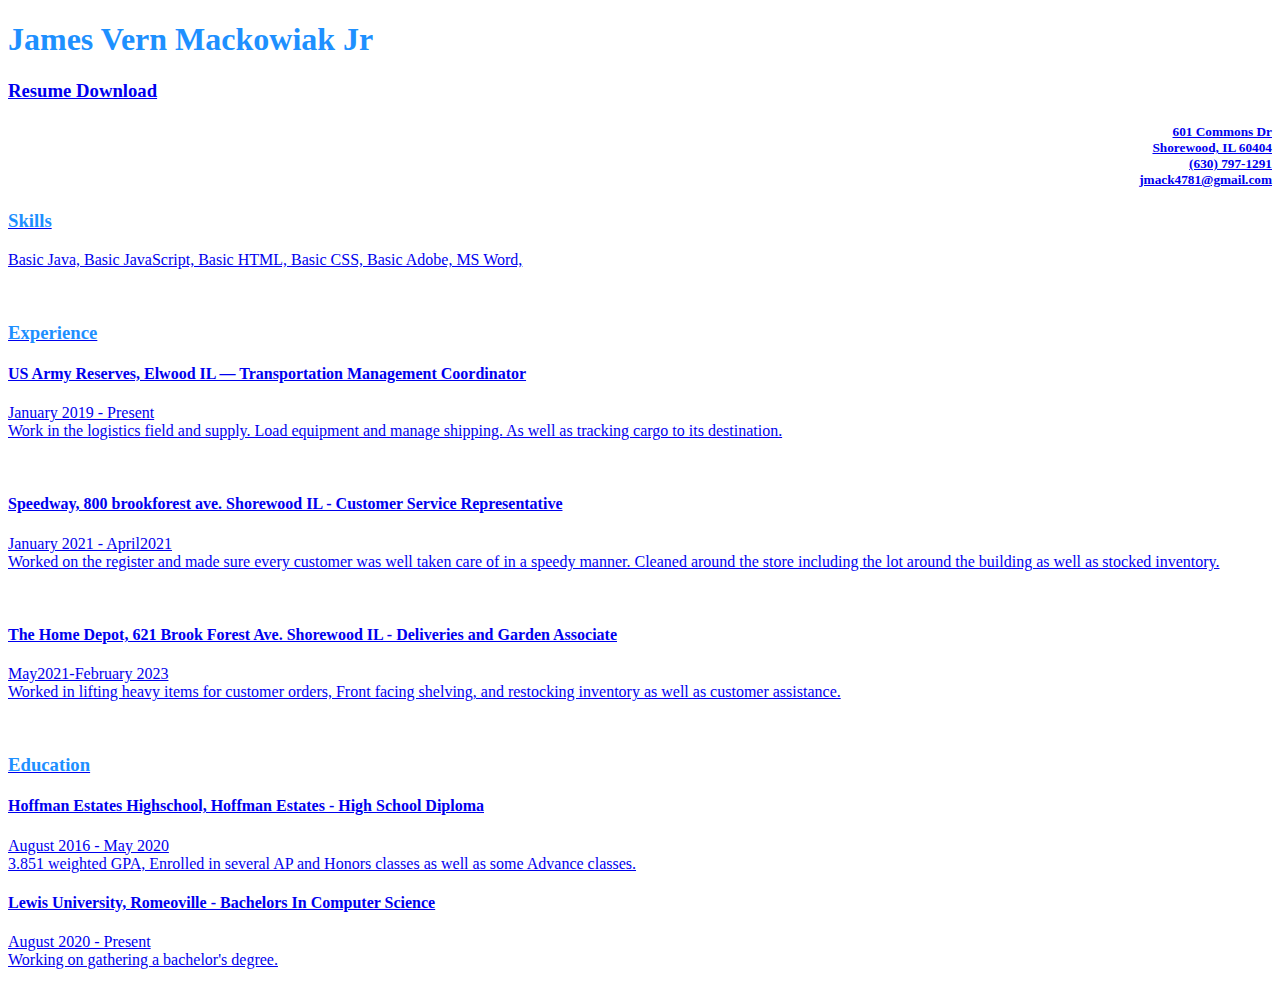
<file: index.html>
<!DOCTYPE html>
<html lang="en">
<head>
    <meta charset="UTF-8">
    <title>Home</title>
    <link rel="stylesheet" href="home.css">
</head>
<body>
<h1 style="color:dodgerblue">James Vern Mackowiak Jr</h1>
<h3><a href="https://docs.google.com/document/d/1GLvyuwM0KCoqDk5Ahir_lfkLsSttaasyGLoY9KQwLA8/export?format=pdf">Resume Download</h3>
<h5>601 Commons Dr<br>Shorewood, IL 60404<br>(630) 797-1291<br>jmack4781@gmail.com</h5>

<h3 style="color:dodgerblue" >Skills</h3>
<p>Basic Java, Basic JavaScript, Basic HTML, Basic CSS, Basic Adobe, MS Word,</p>
<br>
<h3 style="color:dodgerblue">Experience</h3>
<h4>US Army Reserves, Elwood IL — Transportation Management Coordinator</h4>
<p>January 2019 - Present<br>
    Work in the logistics field and supply. Load equipment and manage
    shipping. As well as tracking cargo to its destination.</p>
<br>
<h4>Speedway, 800 brookforest ave. Shorewood IL - Customer Service Representative</h4>
<p>January 2021 - April2021<br>
    Worked on the register and made sure every customer was well taken care
    of in a speedy manner. Cleaned around the store including the lot around
    the building as well as stocked inventory.</p>
<br>
<h4>The Home Depot, 621 Brook Forest Ave. Shorewood IL - Deliveries and Garden Associate</h4>
<p>May2021-February 2023<br>
    Worked in lifting heavy items for customer orders, Front facing shelving,
    and restocking inventory as well as customer assistance.</p>
<br>
<h3 style="color:dodgerblue">Education</h3>
<h4>Hoffman Estates Highschool, Hoffman Estates - High School Diploma</h4>
<p>August 2016 - May 2020<br>
    3.851 weighted GPA, Enrolled in several AP and Honors classes as well as
    some Advance classes.</p>
<h4>Lewis University, Romeoville - Bachelors In Computer Science</h4>
<p>August 2020 - Present<br>
    Working on gathering a bachelor's degree.</p>
</body>
</html>
</file>
<file: home.css>
h1
{
    font-weight: bold;
}
h3
{
    font-weight: bold;
}
h4
{
    font-weight: bold;
}
h5
{
    text-align: right;
}
</file>
<file: client/home.css>
h1
{
    font-weight: bold;
}
h3
{
    font-weight: bold;
}
h4
{
    font-weight: bold;
}
h5
{
    text-align: right;
}
</file>
